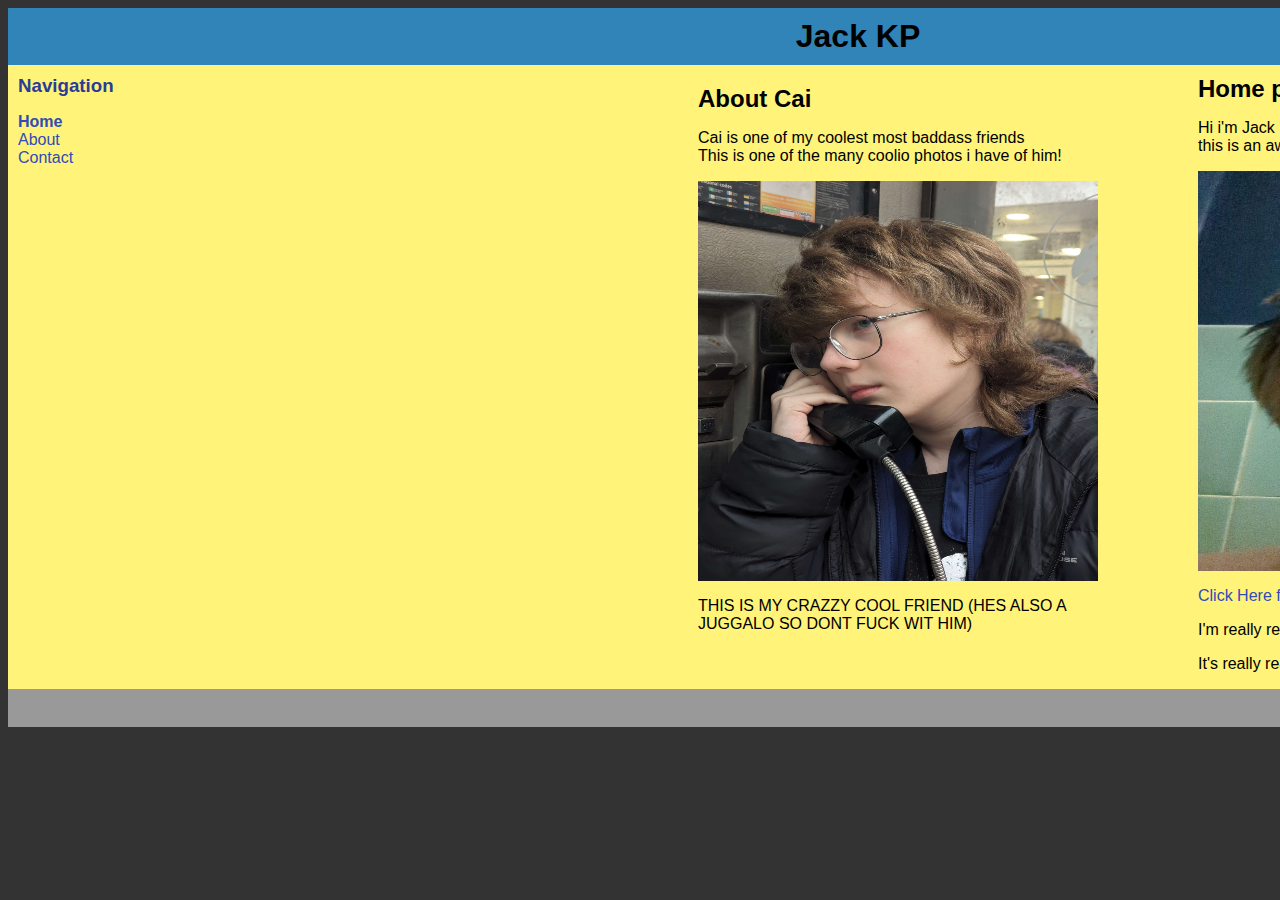
<file: index.html>
<hmtl>
	<head>
		<title>Jack KP</title>
		<link rel="stylesheet" type="text/css" href="style.css" />
	</head>
	<body>
		<div id="container">
			<div id="header">
				<h1>Jack KP</h1>
			</div>
			<div id="content">
				<div id="nav">
					<h3>Navigation</h3>
					<ul>
						<li><a class ="selected" href="index.html">Home</a></li>
						<li><a href="about.html">About</a></li>
						<li><a href="contact.html">Contact</a></li>
					</ul>
				</div>
				
				<div id="main">
					<h2>Home page</h2>
					<p>Hi i'm Jack <br /> this is an awesome picture of me!</p>
					<img src="images/image.jpg" width="400" height="400" alt="me(awesome)"/>
						<p><a href="https://www.niceandstale.com">Click Here for more photos!</a></p>
					<p>I'm really really cool.</p>
					<p>It's really really cool being cool like me. (fr!)</p>
				</div>
			</div>
				
				<div id="main">
					<h2>About Cai</h2>
						<p> Cai is one of my coolest most baddass friends<br />This is one of the many coolio photos i have of him!</p>
						<img src="images/image4.jpg" width="400" height="400">
					<p>THIS IS MY CRAZZY COOL FRIEND (HES ALSO A <br />JUGGALO SO DONT FUCK WIT HIM)</p>
				</div>
			
			<div id=footer>
				Copyright &copy; 2024 Jack KP
			</div>
		</div>
	</body>
</hmtl>
</file>
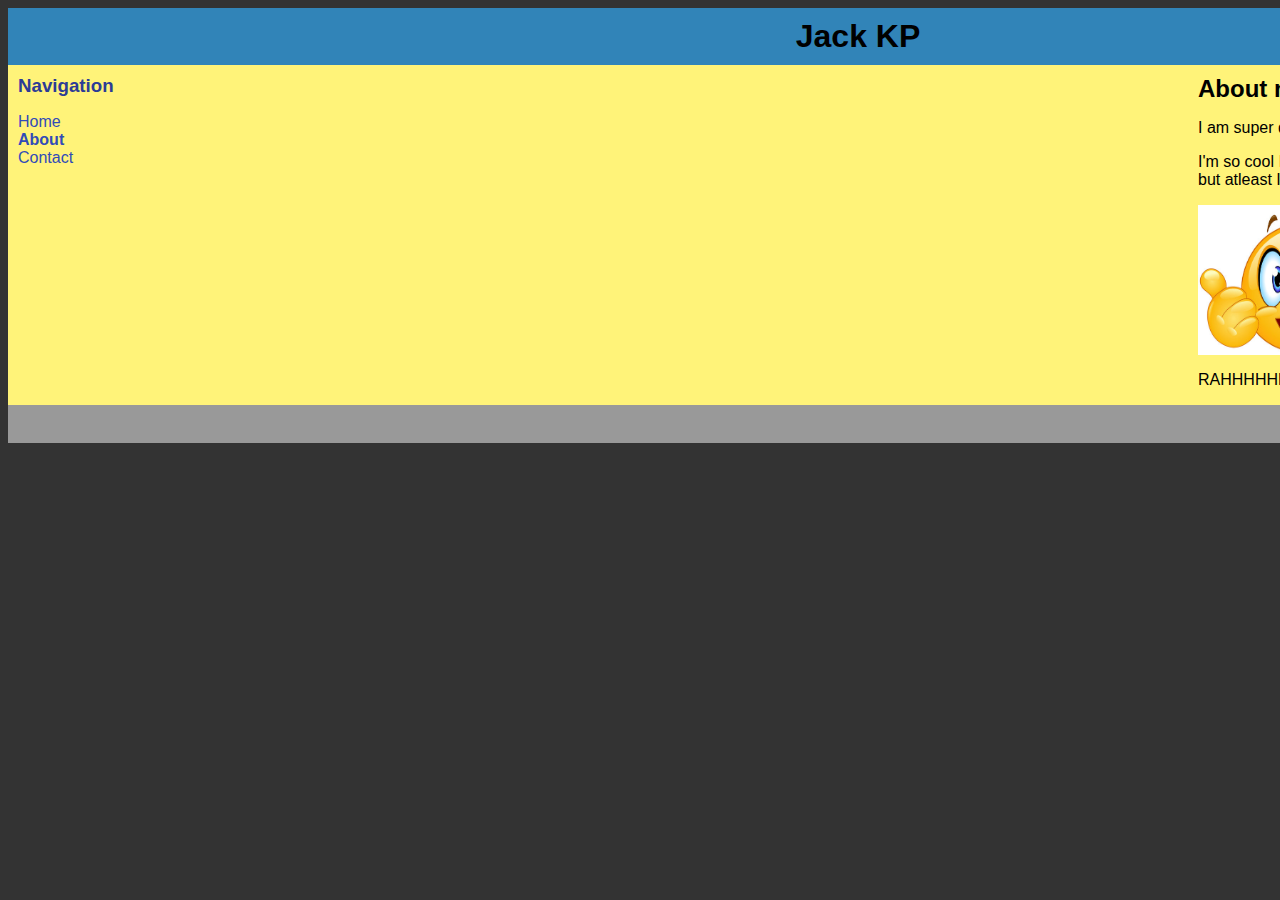
<file: about.html>
<hmtl>
	<head>
		<title>Jack KP</title>
		<link rel="stylesheet" type="text/css" href="style.css" />
	</head>
	<body>
		<div id="container">
			<div id="header">
				<h1>Jack KP</h1>
			</div>
			<div id="content">
				<div id="nav">
					<h3>Navigation</h3>
					<ul>
						<li><a href="index.html">Home</a></li>
						<li><a class ="selected" href="about.html">About</a></li>
						<li><a href="contact.html">Contact</a></li>
					</ul>
				</div>
				
				<div id="main">
					<h2>About me</h2>
					<p>I am super duper cool and if you think otherwise you are wrong.</p>
					<p>I'm so cool I eat to much :( <br /> but atleast I am not jeffrey epstein :)</p>
						<img src="images/image2.jpg" width="200" height="150">
					<p>RAHHHHHHHH
				</div>
			</div>
			
			<div id=footer>
				Copyright &copy; 2024 Jack KP
			</div>
		</div>
	</body>
</hmtl>
</file>
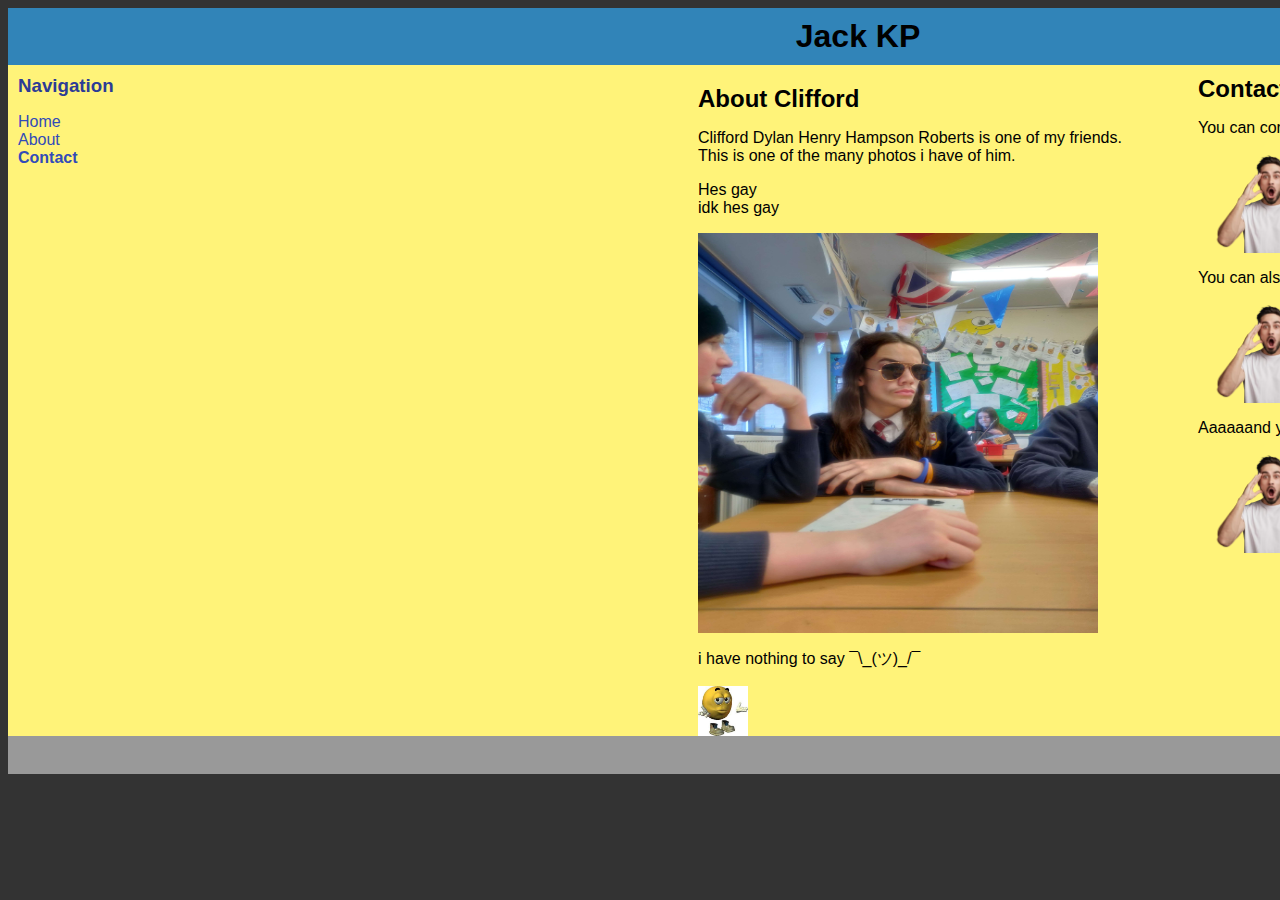
<file: contact.html>
<hmtl>
	<head>
		<title>Jack KP</title>
		<link rel="stylesheet" type="text/css" href="style.css" />
	</head>
	<body>
		<div id="container">
			<div id="header">
				<h1>Jack KP</h1>
			</div>
			<div id="content">
				<div id="nav">
					<h3>Navigation</h3>
					<ul>
						<li><a href="index.html">Home</a></li>
						<li><a href="about.html">About</a></li>
						<li><a class ="selected" href="contact.html">Contact</a></li>
					</ul>
				</div>
				
				<div id="main">
					<h2>Contact</h2>
					<p>You can contact me on <a href="https://myspace.com/">MySpace</a>!</p>
						<img src="images/image3.png" height="100">
					<p>You can also contact me on <a href="https://www.facebook.com/jeffrey.wilkinson.716/">FaceBook</a>!</p>
						<img src="images/image3.png" height="100">
					<p>Aaaaaand you can even contact me on <a href="https://hwb.gov.wales">Hwb</a>!</p>
						<img src="images/image3.png" height="100">
				</div>
			</div>
			
			<div id="main">
					<h2>About Clifford</h2>
						<p>Clifford Dylan Henry Hampson Roberts is one of my friends. <br />This is one of the many photos i have of him.</p>
						<p>Hes gay<br />idk hes gay</p>
						<img src="images/image6.jpg" width="400" height="400">
					<p>i have nothing to say ¯\_(ツ)_/¯</p>
					<img src="images/image7.jfif" width="50" height="50">
				</div>
			
			<div id=footer>
				Copyright &copy; 2024 Jack KP
			</div>
		</div>
	</body>
</hmtl>
</file>
<file: style.css>
body {
	background-color: #333;
	font-family: Comic-sans, Helvetica, Arial;
}

a {
	text-decoration: none;
	color: #314BB8;
}

h1, h2, h3 {
	margin: 0;
}

#container {
	background-color: #fff379;
	width: 1700px;
	margin-left: auto;
	margin-right: auto;
}

#header {
	background-color: #3184B8;
	color: black;
	text-align: center;
	padding: 10px;
}

#content {
	padding: 10px;
}

#nav {
	width: 180px;
	float: left;
	color: #2C3C96;
}

#nav ul {
	list-style-type: none;
	padding: 0;
}

#nav .selected {
	font-weight: bold;
}

#main {
	width: 500px;
	float: right;
}

#footer {
	clear: both;
	padding: 10px;
	background-color: #999999;
	color: white;
	text-align: right;
}
</file>
